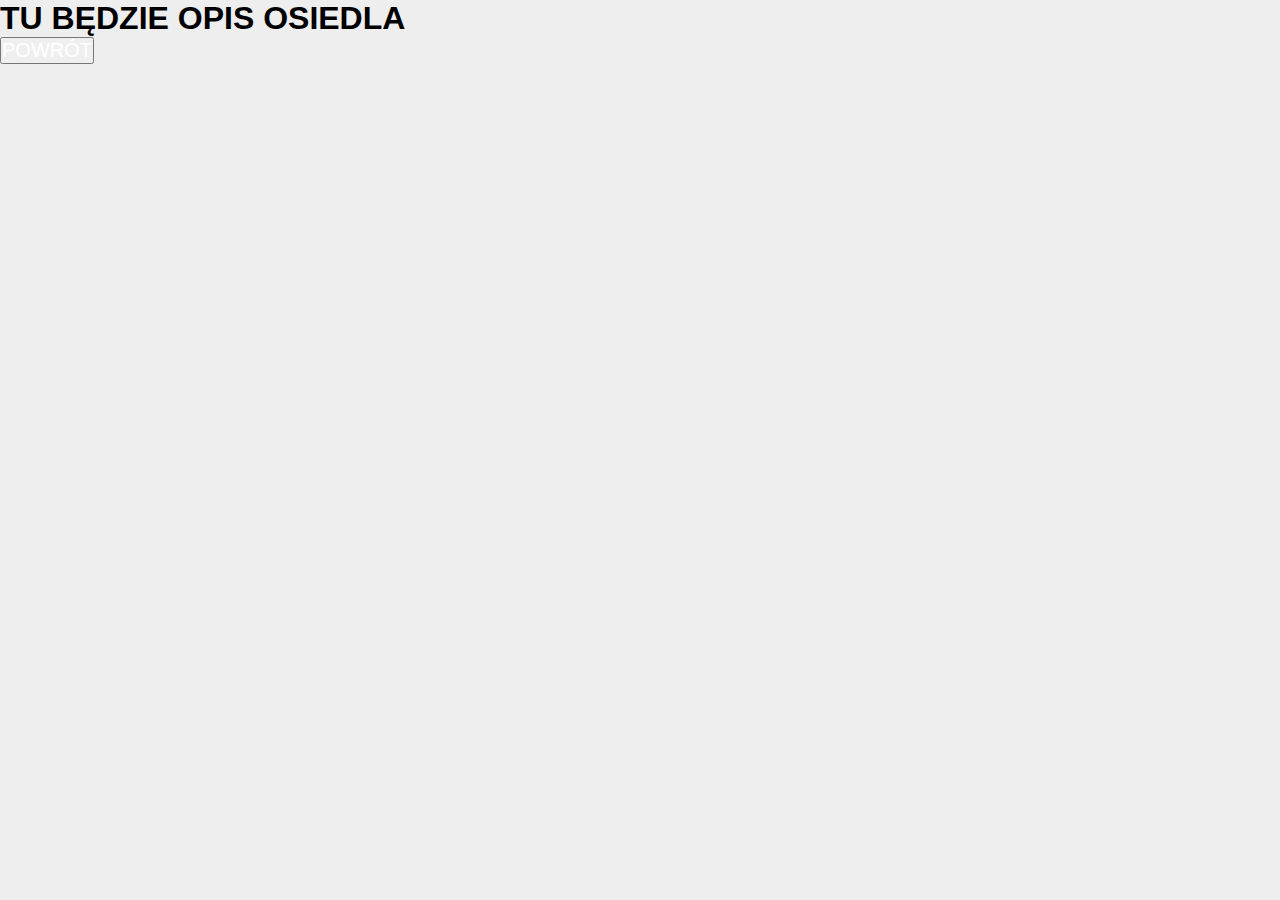
<file: ogrodowa.html>
<!DOCTYPE html>
<html lang="en">

<head>
    <meta charset="UTF-8">
    <meta http-equiv="X-UA-Compatible" content="IE=edge">
    <meta name="viewport" content="width=device-width, initial-scale=1.0">
    <link rel="preconnect" href="https://fonts.gstatic.com">
    <link href="https://fonts.googleapis.com/css2?family=Roboto:wght@300;500;900&display=swap" rel="stylesheet">

    <link href="css/style.css" type="text/css" rel="stylesheet">
    <title>Document</title>
</head>

<body>
    <h1>TU BĘDZIE OPIS OSIEDLA</h1>
    <button class="ogrodowa_btn"><a href="/index.html">POWRÓT</a></button>
    <script src="js/js.js"></script>
</body>

</html>
</file>
<file: css/style.css>
* {
	margin: 0;
	padding: 0;
	box-sizing: border-box;
}

html {
	scroll-behavior: smooth;
	font-size: 62.5%;
}

body {
	position: relative;
	font-family: 'Raleway', sans-serif;
	background-color: #eee;
	font-size: 1.6rem;
	overflow-x: hidden;
}

::-webkit-scrollbar-track {
	-webkit-box-shadow: inset 0 0 6px rgba(0, 0, 0, 0.3);
	border-radius: 10px;
	background-color: #f5f5f5;
}

::-webkit-scrollbar {
	height: 5px;
	width: 12px;
	background-color: #f5f5f5;
}

::-webkit-scrollbar-thumb {
	border-radius: 10px;
	-webkit-box-shadow: inset 0 0 6px rgba(0, 0, 0, 0.3);
	background-color: #7c6f5f;
}

/* container */

.container {
	padding-right: 15px;
	padding-left: 15px;
	margin-right: auto;
	margin-left: auto;
}
@media (min-width: 768px) {
	.container {
		width: 750px;
	}
}
@media (min-width: 992px) {
	.container {
		width: 970px;
	}
}
@media (min-width: 1200px) {
	.container {
		width: 1170px;
	}
}

/* hero shadow */

.hero-shadow {
	position: absolute;
	top: 0;
	left: 0;
	width: 100%;
	height: 100%;
	background-color: rgba(0, 0, 0, 0.6);
	z-index: -1;
}

/* ---- */

/* nav */

/* nav {
	position: fixed;
	top: 0;
	left: 0;
	width: 100%;
	z-index: 1;
	display: none;
} */
.nav {
	/* display: flex; */
	position: absolute;
	top: 0;
	left: 0;
	width: 100%;
	padding: 2rem 15rem;
	background: transparent;
	justify-content: space-between;
	/* box-shadow: 0 4px 10px rgba(0, 0, 0, 0.2); */
	z-index: 1;
	transition: background-color 0.3s;
}

.nav .nav-burger {
	display: -webkit-box;
	display: -ms-flexbox;
	display: flex;
	-webkit-box-orient: vertical;
	-webkit-box-direction: normal;
	-ms-flex-direction: column;
	flex-direction: column;
	-webkit-box-pack: justify;
	-ms-flex-pack: justify;
	justify-content: center;
	align-items: center;
	width: 25%;
	height: 100%;
	position: fixed;
	top: 0;
	right: -350px;
	-webkit-transition: 0.5s;
	transition: transform 0.5s;
	margin: 0 auto;
}
.nav,
.nav .nav-links {
	display: flex;
	align-items: center;
	/* justify-content: space-between; */
}

.nav .nav-links li a::after {
	display: block;
	content: '';
	border-bottom: solid 3px #987a58;
	padding-bottom: 0.7rem;
	transform: scaleX(0);
	transition: transform 250ms ease-in-out;
}

.nav .nav-links a {
	line-height: 0.7rem;
}
.nav .nav-links li a:hover::after {
	transform: scaleX(1);
	transform-origin: 100% 50%;
}

.nav-mobile-container-top {
	display: none;
	position: absolute;
	top: 2%;
	left: 50%;
	transform: translateX(-50%);
	flex-direction: column;
	text-align: center;
}

.nav-mobile-container-top p {
	font-size: 9rem;
	color: #555;
	font-family: 'Caveat';
}

.nav-mobile-container-top svg {
	width: 80px;
	height: 80px;
	fill: #8c7051;
}

.nav-mobile-container {
	position: absolute;
	display: none;
	bottom: 10%;
	left: 52.5%;
	transform: translateX(-50%);
	justify-content: center;
	align-items: center;
	margin: 0 auto;
}

.nav-mobile-container i {
	font-size: 2rem;
	color: white;
	padding-top: 1.5rem;
	padding-bottom: 1.5rem;
	margin-right: 2.5rem;
	cursor: pointer;
	transition: color 0.3s;
	color: #8c7051;
	margin-right: 3.5rem;
}

.nav-active {
	font-weight: 700;
	border-bottom: solid 3px #987a58;
	padding-bottom: 0.62rem;
}

a {
	font-size: 2rem;
	color: white;
	text-decoration: none;
	text-transform: uppercase;
}
.nav .logo svg {
	width: 70px;
	height: 70px;
	fill: #8c7051;
	/* margin-right: 10rem; */
}
.nav .nav-links {
	column-gap: 30px;
	list-style: none;
}
.nav .nav-links a {
	transition: all 0.2s linear;
}

.nav .nav-btn {
	font-size: 1.8rem;
	text-transform: uppercase;
	outline: none;
	padding: 1.5rem 2rem;
	background-color: #8c7051;
	color: white;
	border: 3px solid #8c7051;
	border-radius: 4px;
	cursor: pointer;
	transition: all 0.4s;
}

.nav .nav-btn:hover {
	/* color: #8c7051; */
	border: 3px solid #8c7051;
	background-color: transparent;
}

.nav .burger-container {
	display: none;
	position: fixed;
	top: 2%;
	right: 4%;
	background-color: #8c7051;
	padding: 2rem;
	border-radius: 50%;
	cursor: pointer;
	z-index: 999 !important;
	transition: 0.3s;
}
.nav .burger-container i {
	font-size: 3rem;
	color: white;
}

.active {
	top: 0 !important;
	right: 0 !important;
	z-index: 100;
	transition: 0.2s ease;
	background-color: #e8e0d7;
}

.hide {
	display: none;
}

/* header */
header {
	position: relative;
	height: 100vh;
	overflow: hidden;
}
video#herovd {
	position: absolute;
	/* top: 30%;
	left: 20%; */
	min-width: 100%;
	min-height: 100%;
	width: auto;
	height: auto;
	z-index: -100;
	/* -ms-transform: translateX(-50%) translateY(-50%);
	-moz-transform: translateX(-50%) translateY(-50%);
	-webkit-transform: translateX(-50%) translateY(-50%);
	transform: translateX(-50%) translateY(-50%); */
	background: url('/img/placeholder.png') no-repeat;
	background-size: cover;
}

.header-container {
	display: flex;
	justify-content: center;
	align-items: center;
	flex-direction: column;
	height: 100vh;
	font-family: 'Caveat';
}

.header-container p {
	font-size: 10rem;
	color: white;
}

.header-container svg {
	width: 80px;
	height: 80px;
	fill: #8c7051;
}

.header-description {
	font-size: 4rem !important;
	font-family: 'Raleway', sans-serif;
}

.mouse {
	width: 50px;
	height: 90px;
	border: 3px solid #8c7051;
	border-radius: 60px;
	position: relative;
	left: 0%;
	bottom: -25%;
	cursor: pointer;
}

.mouse::before {
	content: '';
	width: 12px;
	height: 12px;
	position: absolute;
	top: 10px;
	left: 50%;
	transform: translateX(-50%);
	background-color: #8c7051;
	border-radius: 50%;
	opacity: 1;
	animation: wheel 2s infinite;
	-webkit-animation: wheel 2s infinite;
}

@keyframes wheel {
	to {
		opacity: 0;
		top: 60px;
	}
}

@-webkit-keyframes wheel {
	to {
		opacity: 0;
		top: 60px;
	}
}
/* appointment */
#appointment {
	/* background-color: #e5e5e5; */
}
.appointment-wrapper {
	/* height: 100vh; */
	display: flex;
	justify-content: center;
	align-items: center;
	/* background-color: #e5e5e5; */
	/* margin: 5rem; */
	padding-top: 5rem;
}

.form-area {
	display: flex;
	background-color: #fff;
	flex-direction: row;
	justify-content: center;
	align-items: center;
	margin: 3rem;
	box-shadow: 0 1px 5px rgba(0, 0, 0, 0.3);
}

.img-area {
	width: 80%;
}

.appointment-right {
	margin: 6rem 4rem;
}

#phone::-webkit-inner-spin-button,
#phone::-webkit-outer-spin-button {
	-webkit-appearance: none;
	margin: 0;
}

.appointment-right h2 {
	font-weight: bold;
	font-size: 4rem;
	margin: 0 0 3rem;
	text-transform: uppercase;
}

.appointment-right input,
select,
textarea {
	width: 100%;
	margin-bottom: 1.5rem;
	border: none;
	border-bottom: 3px solid rgba(0, 0, 0, 0.1);
	padding: 1rem;
	outline-style: hidden;
	resize: none;
	font-size: 1.5rem;
	outline: none;
}

input[type='datetime-local'] {
	color: #757575;
}
.appointment-right select {
	color: #757575;
	padding-left: 0.5rem;
}

.appointment-right a {
	background-color: #8c7051;
	color: #fff;
	display: inline-block;
	margin-top: 3.5rem;
	padding: 1rem 3rem;
	text-decoration: none;
	border-radius: 25px;
	text-transform: uppercase;
	font-weight: 900;
	border: none;
	transition: background-color 0.3s;
}

.appointment-right a:hover {
	background-color: #a38562;
}

div.img-area {
	height: 800px;
	width: 80%;
	background: url('/img/appointment.jpg');
	background-size: cover;
	background-position: 50% 50%;
}

/* TEAM */

.team_section h1 {
	padding-top: 5rem;
	padding-bottom: 2rem;
	text-transform: uppercase;
	font-size: 3.5rem;
	text-align: center;
}

.team-wrapper {
	display: flex;
	align-items: center;
	justify-content: space-evenly;
	overflow: hidden !important;
}

.team-col {
	position: relative;
	display: flex;
	flex-direction: column;
	justify-content: center;
	padding: 3rem 0;
	align-items: center;
	height: 400px;
	width: 100%;
	z-index: 0;
	margin: 0 0.5rem;
}

.team-1 {
	background-image: url('/img/team1.jpg');
	background-size: cover;
	background-position: 50% 40%;
}

.team-2 {
	background-image: url('/img/team2.jpg');
	background-size: cover;
	background-position: 30% 50%;
}

.team-3 {
	background-image: url('/img/team3.jpg');
	background-size: cover;
	background-position: 50% 70%;
	/* margin-right: 0.5rem; */
}

.team-col h3 {
	color: white;
	text-transform: uppercase;
	font-size: 3rem;
}

.team-col p {
	color: white;
	text-transform: uppercase;
}

/* check prices */

.check-prices {
	padding-top: 10rem;
}

.check-prices-bgc {
	display: flex;
	position: relative;
	justify-content: space-evenly;
	align-items: center;
	background-image: url('/img/check-prices.jpg');
	background-position: 10% 50%;
	background-attachment: fixed;
	background-repeat: no-repeat;
	background-size: cover;
	height: 250px;
	z-index: 0;
}

.shadow-prices {
	background-color: rgba(0, 0, 0, 0.5);
}

.check-prices-bgc h3 {
	font-size: 3.5rem;
	font-weight: lighter;
	color: white;
	text-transform: uppercase;
	letter-spacing: 0.2rem;
	/* position: absolute; */
}

.check-prices-bgc i {
	font-size: 3rem;
}

.fa-arrow-down {
	display: none;
}

.check-prices-bgc a {
	padding: 0.8em 2.5em;
	/* margin-left: 4rem; */
	text-transform: uppercase;
	text-decoration: none;
	background-color: #8c7051;
	color: #fff;
	transition: background-color 0.3s;
	border-radius: 8px;
	border: none;
	margin-right: 7.5rem;
}

.check-prices-bgc a:hover {
	background-color: #a38562;
}

/* CONTACT */

.contactus {
	padding-bottom: 10rem;
}

.contactus h1 {
	padding-top: 10rem;
	padding-bottom: 5rem;
	text-transform: uppercase;
	font-size: 3.5rem;
	text-align: center;
}

.contactus-wrapper {
	display: flex;
	justify-content: center;
	align-items: center;
	width: 100%;
}

.contactus-map {
	/* width: 50%; */
}
.contactus-map iframe {
	width: 500px;
	height: 400px;
	box-shadow: 0 5px 10px #999;
}

.contactus-info {
	display: flex;
	flex-direction: column;
	justify-content: center;
	align-items: center;
	margin-left: 4rem;
}

.contactus-info h2 {
	text-align: center;
	text-transform: uppercase;
}

.contactus-description {
	color: #987a58;
}

.contactus-header {
	font-size: 1.6rem;
	text-transform: uppercase;
	font-weight: bold;
	margin-top: 3.5rem;
}

.contactus-header2 {
	margin-top: 1rem;
}

/* FOOTER */

footer {
	background-color: #111;
	box-shadow: 5px 5x 5px #999;
}

.footer-wrapper {
	display: flex;
	justify-content: space-evenly;
	align-items: center;
	padding: 3rem;
	/* height: 50vh; */
}

.footer-left {
	/* border-right: 1px solid white; */
	padding-right: 3rem;
}

.footer-left p {
	font-size: 9rem;
	color: white;
	font-family: 'Caveat';
}

.footer-left svg {
	width: 80px;
	height: 80px;
	fill: #8c7051;
}

.footer-left-description {
	font-size: 3rem !important;
	font-family: 'Raleway', sans-serif !important;
}

.footer-center-border {
	height: 30vh;
	width: 1px;
	background-color: #e5e5e5;
	border-bottom: 1px solid white;
}
.footer-right {
	padding-left: 3rem;
	color: #e5e5e5;
}

.footer-right h2 {
	align-self: flex-start;
	justify-self: flex-start;
	font-size: 3.5rem;
	color: #e5e5e5;
	padding-bottom: 1rem;
}

.footer-right .working-hours td {
	padding: 0.8rem;
}

.footer-right .closed-hour {
	color: #8c7051;
}

.footer-socials {
	display: flex;
	justify-content: center;
	align-items: center;
	border-top: 1px solid white;
}

/* .footer-socials p {
	font-size: 2rem;
	color: white;
	margin-right: 2rem;
} */
.footer-socials i,
.footer-socials p {
	font-size: 2rem;
	color: white;
	padding-top: 1.5rem;
	padding-bottom: 1.5rem;
	margin-right: 2.5rem;
}

.footer-socials i {
	cursor: pointer;
	transition: color 0.3s;
	color: #8c7051;
}

.footer-socials i:hover {
	color: #e5e5e5;
}

/* PRICING.HTML */

.nav-pricing {
	background-color: #52483e;
	/* height: auto; */
	box-shadow: 0 10px 10px rgba(0, 0, 0, 0.11);
}

.pricing-container {
	margin: 0 auto;
	padding: 0 2rem;
	display: flex;
	justify-content: center;
	align-items: center;
	min-height: 100vh;
	flex-direction: column;
	flex-wrap: wrap;
}

/* Pricing Styles */
#pricing {
	background-color: #f2f2f2;
	padding: 6rem 0;
	/* height: 100vh; */
}

#pricing h2 {
	text-align: center;
	margin-bottom: 4rem;
	font-size: 4.5rem;
}

.pricing-table {
	display: flex;
	justify-content: center;
}

.pricing-column {
	display: flex;
	justify-content: center;
	align-items: center;
	flex-direction: column;
	background-color: #fff;
	border-radius: 8px;
	box-shadow: 0px 10px 20px rgba(0, 0, 0, 0.1);
	margin: 0 20px;
	padding: 3rem 2rem;
	text-align: center;
	width: 30%;
}

.pricing-column h3 {
	font-size: 2.7rem;
	margin-bottom: 20px;
}

.pricing-column h4 {
	color: #999;
	font-size: 1.8rem;
	margin-bottom: 30px;
}

.pricing-column ul {
	list-style: none;
	padding: 0;
	margin: 0;
	text-align: center;
}

.pricing-column ul li {
	margin-bottom: 10px;
}

.pricing-column .pricing-btn {
	background-color: #8c7051;
	border: none;
	border-radius: 4px;
	color: #fff;
	cursor: pointer;
	font-size: 16px;
	padding: 1.2rem 2.4rem;
	text-align: center;
	text-decoration: none;
	transition: background-color 0.3s ease;
	margin-top: auto;
}

.pricing-column .pricing-btn:hover {
	background-color: #ac8962;
}

/* ---- */

/* RESPONSIVE */
@media screen and (max-width: 1260px) {
	.nav {
		padding: 1.5rem 0.5rem;
	}
	.nav .nav-links li a::after {
		padding-bottom: 0.75rem;
	}
	.nav .nav-links a {
		line-height: 0.75rem;
	}
}

@media only screen and (max-width: 1181px) {
	.pricing-container {
		margin-top: 8rem;
	}
	.pricing-table {
		flex-wrap: wrap;
	}
	.pricing-column {
		margin-bottom: 40px;
		/* width: 70%; */
		flex-grow: 1;
		flex-basis: calc(100% / 3);
	}
}

@media screen and (max-width: 960px) {
	.nav {
		padding: 1.5rem 0.5rem;
	}
	a {
		font-size: 1.6rem;
	}
	.nav .nav-btn {
		font-size: 1.6rem;
		padding: 1.3rem 1.5rem;
	}
	.nav .nav-links li a::after {
		padding-bottom: 0.65rem;
	}
	.nav .nav-links a {
		line-height: 0.65rem;
	}
}

@media screen and (max-width: 785px) {
	.check-prices-bgc a {
		align-self: flex-end;
		margin-right: unset;
		margin: 0 4rem 8rem 0;
	}
}

@media screen and (max-width: 768px) {
	.nav {
		padding: 15px 20px;
	}
	.nav .nav-btn {
		display: none;
	}
	.nav .nav-links {
		width: 100%;
		height: 100%;
		display: -webkit-box;
		display: -ms-flexbox;
		display: flex;
		-webkit-box-orient: vertical;
		-webkit-box-direction: normal;
		-ms-flex-direction: column;
		flex-direction: column;
		-webkit-box-pack: justify;
		-ms-flex-pack: justify;
		justify-content: center;
		align-items: center;
		position: fixed;
		top: 75px;
		right: -100%;
		-webkit-transition: 0.5s;
		transition: 0.5s;
		margin: 0 auto;
	}

	.nav .nav-links a {
		font-size: 3rem;
		margin-bottom: 3rem;
		color: #747474;
	}
	.nav .nav-links li a::after {
		display: block;
		content: '';
		border-bottom: solid 3px #987a58;
		padding-bottom: 0rem;
		transform: scaleX(0);
		transition: transform 250ms ease-in-out;
	}

	.nav .nav-links a {
		line-height: 8rem;
	}
	.nav .nav-links li a:hover::after {
		transform: scaleX(0);
		transform-origin: unset;
	}

	.nav .burger-container {
		display: block;
	}
	.nav-mobile-container-top {
		display: flex;
	}
	.nav-mobile-container {
		display: flex;
	}
	div.form-area {
		flex-direction: column;
		width: 100%;
	}
	div.img-area {
		height: 250px;
		min-width: 100%;
	}
	.appointment-right h2 {
		font-size: 3rem;
	}
	.team-wrapper {
		flex-direction: column;
	}
	.team-col {
		border-bottom: 3px solid #fff;
	}
	.team-1 {
		background-position: 30% 50%;
	}
	.team-2 {
		background-position: 50% 50%;
	}
	.team-3 {
		background-position: 50% 50%;
	}
	.contactus-wrapper {
		flex-direction: column;
	}
	.contactus-map {
		margin-bottom: 4rem;
	}
	.contactus-info {
		margin-left: 0rem;
	}
	.pricing-container {
		margin-top: 8rem;
	}
	.pricing-table {
		flex-wrap: wrap;
	}
	.pricing-column {
		margin-bottom: 40px;
		/* width: 50%; */
		flex-grow: 0;
		flex-basis: 75%;
	}
}

@media screen and (max-width: 705px) {
	.footer-left p {
		font-size: 6rem;
	}

	.footer-left svg {
		width: 60px;
		height: 60px;
		fill: #8c7051;
	}

	.footer-left-description {
		font-size: 2.5rem !important;
		font-family: 'Raleway', sans-serif !important;
	}
}

@media screen and (max-width: 576px) {
	.mouse {
		margin-bottom: 5rem;
	}
	.appointment-right h2 {
		font-size: 2.7rem;
	}
	.team-2 {
		background-position: 20% 50%;
	}
	.check-prices-bgc {
		justify-content: space-evenly;
		align-items: center;
		flex-direction: column;
		margin: 0;
	}
	.check-prices-bgc h3 {
		text-align: center;
		font-size: 2.5rem;
	}
	.fa-arrow-right {
		display: none;
	}
	.fa-arrow-down {
		display: block;
		margin-top: 2rem;
	}
	.check-prices-bgc a {
		text-align: center;
		justify-self: center;
		align-self: center;
		margin: 0;
	}
	.footer-wrapper {
		flex-direction: column;
		justify-content: center;
	}
	.footer-center-border {
		height: 1px;
		width: 35vh;
		background-color: #e5e5e5;
		margin: 2rem 0;
		/* border-bottom: 1px solid white; */
	}
	.footer-left {
		text-align: center;
		padding-right: unset;
	}
	.footer-right {
		text-align: center;
		padding-left: unset;
	}
	.footer-right h2 {
		font-size: 2.8rem;
	}
	.footer-socials p {
		font-size: 1.8rem;
	}
	.nav-mobile-container-top p {
		font-size: 7rem;
		color: #555;
		font-family: 'Caveat';
	}
	.nav-mobile-container-top svg {
		width: 50px;
		height: 50px;
	}
	.pricing-container {
		margin-top: 8rem;
	}
	.pricing-table {
		flex-wrap: wrap;
	}
	.pricing-column {
		margin-bottom: 40px;
		/* width: 50%; */
		flex-basis: 100%;
	}
}

@media screen and (max-width: 432px) {
	.nav-mobile-container-top p {
		font-size: 5rem;
		color: #555;
		font-family: 'Caveat';
	}
	.nav-mobile-container-top svg {
		width: 40px;
		height: 40px;
	}
}
</file>
